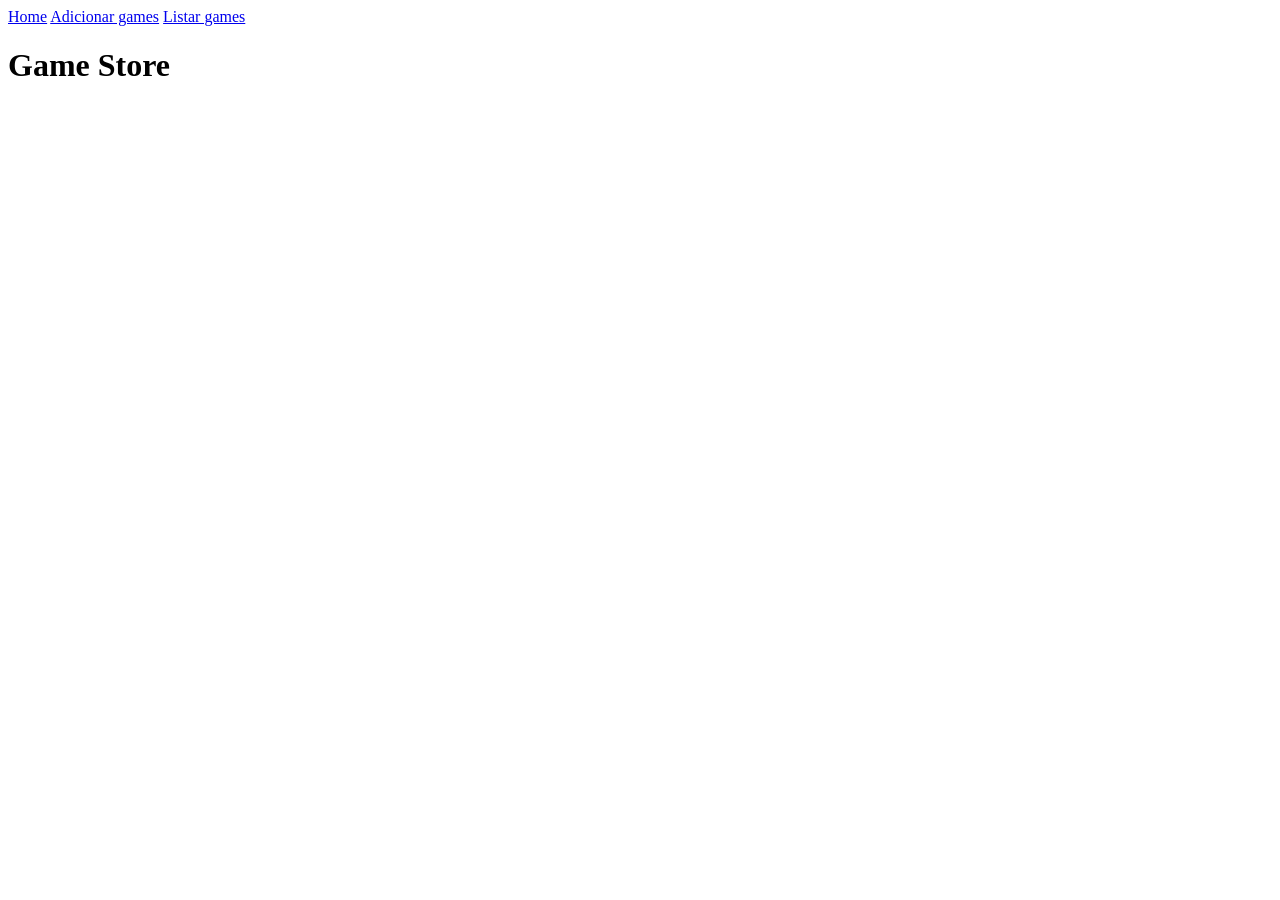
<file: src/main/resources/templates/Index.html>
<!DOCTYPE html>
<html lang="pt-br" xmlns="http://thymeleaf.org/">
<head>
    <meta charset="UTF-8">
    <meta name="viewport" content="width=device-width, initial-scale=1.0">
    <title>Home</title>
    <link rel="stylesheet" th:href="style.css">
</head>
<body>
    <header>
        <nav>
            <a href="/home">Home</a>
            <a href="/game-add">Adicionar games</a>
            <a href="/game-list">Listar games</a>
        </nav>
    </header>
    <h1>Game Store</h1>
</body>
</html>
</file>
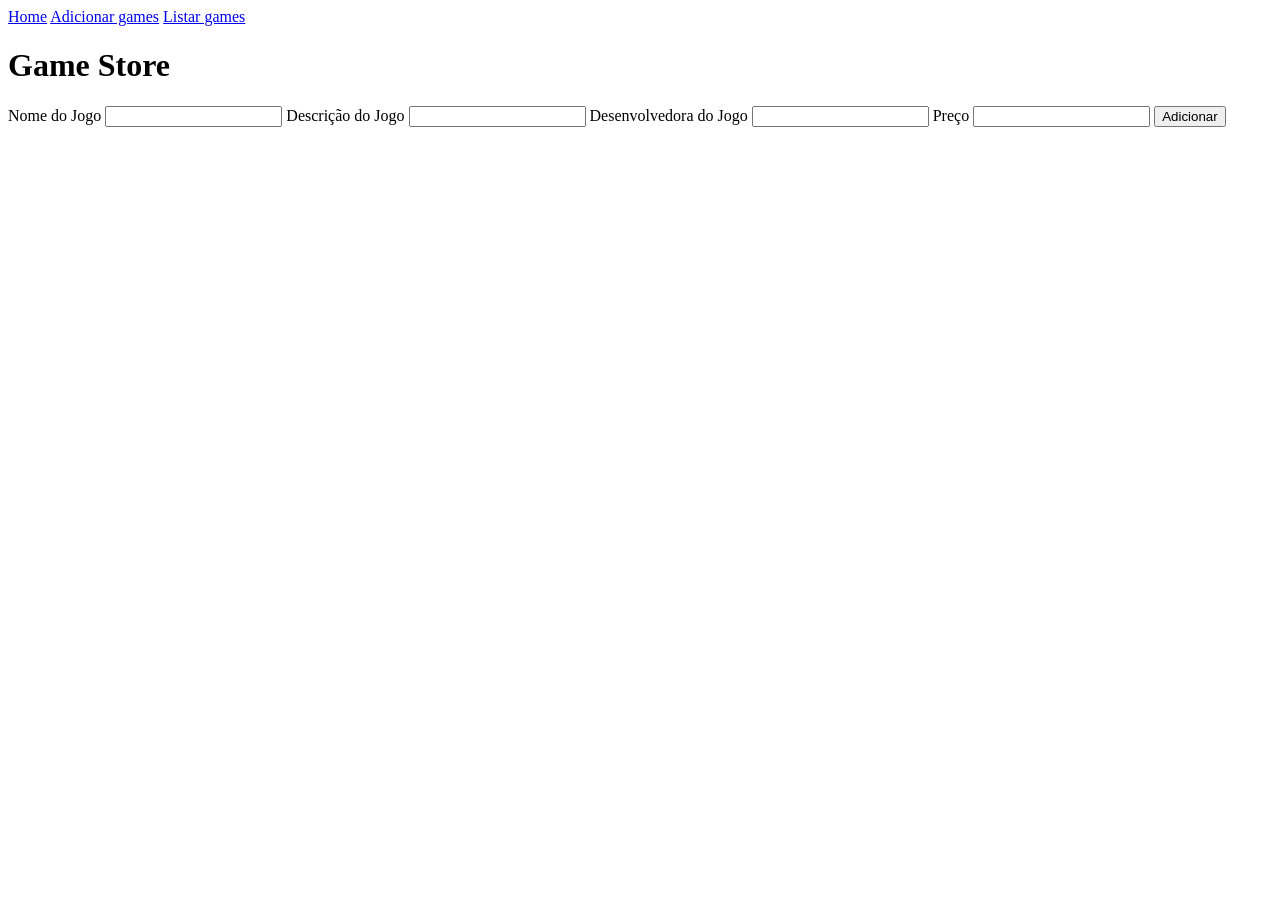
<file: src/main/resources/templates/games/add.html>
<!DOCTYPE html>
<html lang="pt-br" th:xmlns="http://thymeleaf.org/">
<head>
    <meta charset="UTF-8">
    <meta name="viewport" content="width=device-width, initial-scale=1.0">
    <title>Home</title>
    <link rel="stylesheet" th:href="style.css">
</head>
<body>
    <header>
        <nav>
            <a href="/home">Home</a>
            <a href="/game-add">Adicionar games</a>
            <a href="/game-list">Listar games</a>
        </nav>
    </header>
    <h1>Game Store</h1>
    
    <form action="" method="post">
        <label for="nome">Nome do Jogo</label>
        <input type="text" name="nome" id="nome">
        <label for="descricao">Descrição do Jogo</label>
        <input type="text" name="descricao" id="descricao">
        <label for="desenvolvedora">Desenvolvedora do Jogo</label>
        <input type="text" name="desenvolvedora" id="desenvolvedora">
        <label for="preco">Preço</label>
        <input type="text" name="preco" id="preco">
        <button type="submit">Adicionar</button>
    </form>
</body>
</html>
</file>
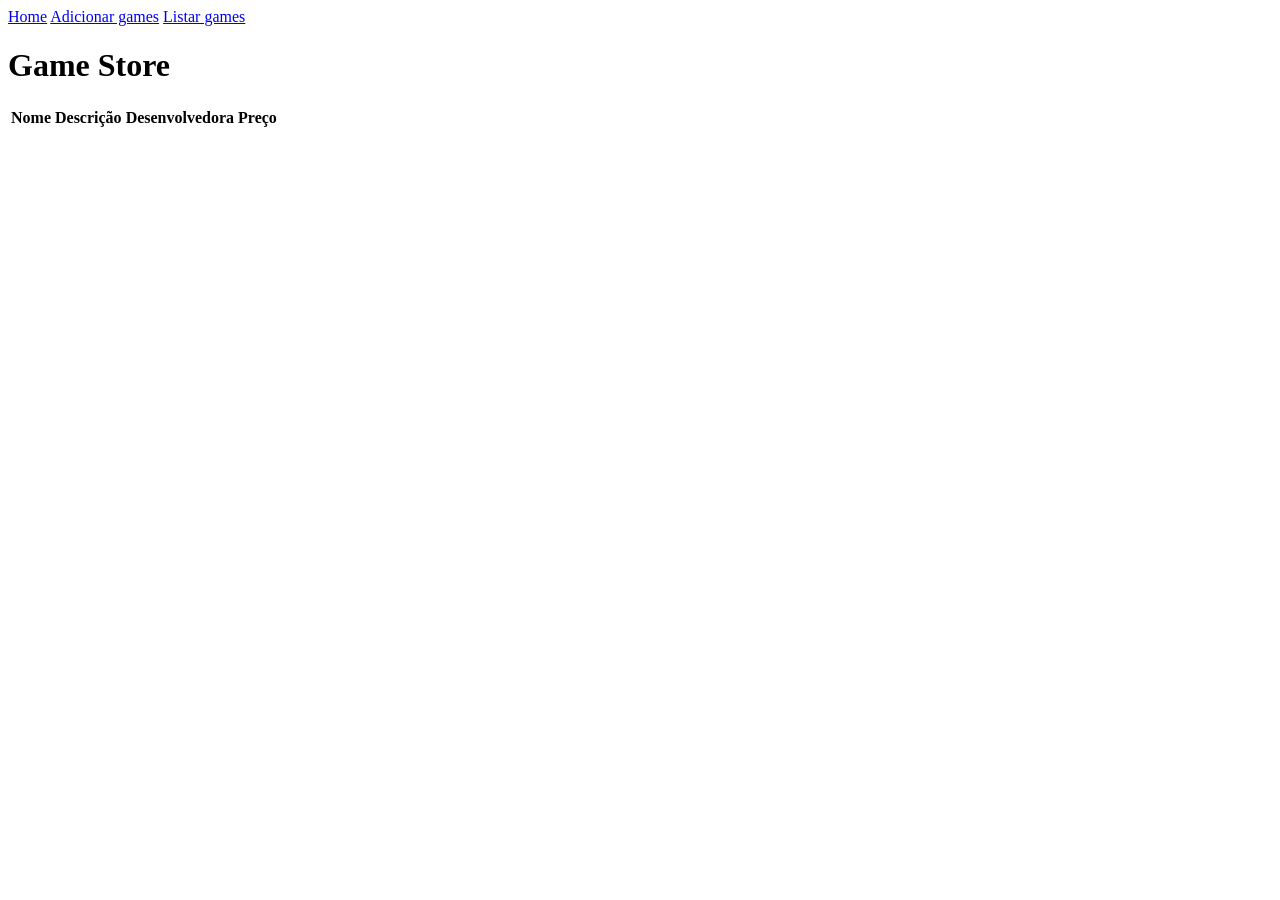
<file: src/main/resources/templates/games/list.html>
<!DOCTYPE html>
<html lang="pt-br" th:xmlns="http://thymeleaf.org/">
<head>
    <meta charset="UTF-8">
    <meta name="viewport" content="width=device-width, initial-scale=1.0">
    <title>Home</title>
    <link rel="stylesheet" th:href="style.css">
</head>
<body>
    <header>
        <nav>
            <a href="/home">Home</a>
            <a href="/game-add">Adicionar games</a>
            <a href="/game-list">Listar games</a>
        </nav>
    </header>
    <h1>Game Store</h1>
    <table class="table">
        <thead>
            <tr>
                <th scope="col">Nome</th>
                <th scope="col">Descrição</th>
                <th scope="col">Desenvolvedora</th>
                <th scope="col">Preço</th>
            </tr>
        </thead>
        <tbody>
            <!-- para cada jogo da tabela, criar uma linha com as informações do jogo -->
            <tr th:each="game : ${games}">
                <td th:text="${game.nome}"></td>
                <td th:text="${game.descricao}"></td>
                <td th:text="${game.desenvolvedora}"></td>
                <td th:text="${game.preco}"></td>
            </tr>
        </tbody>
    </table>
</body>
</html>
</file>
